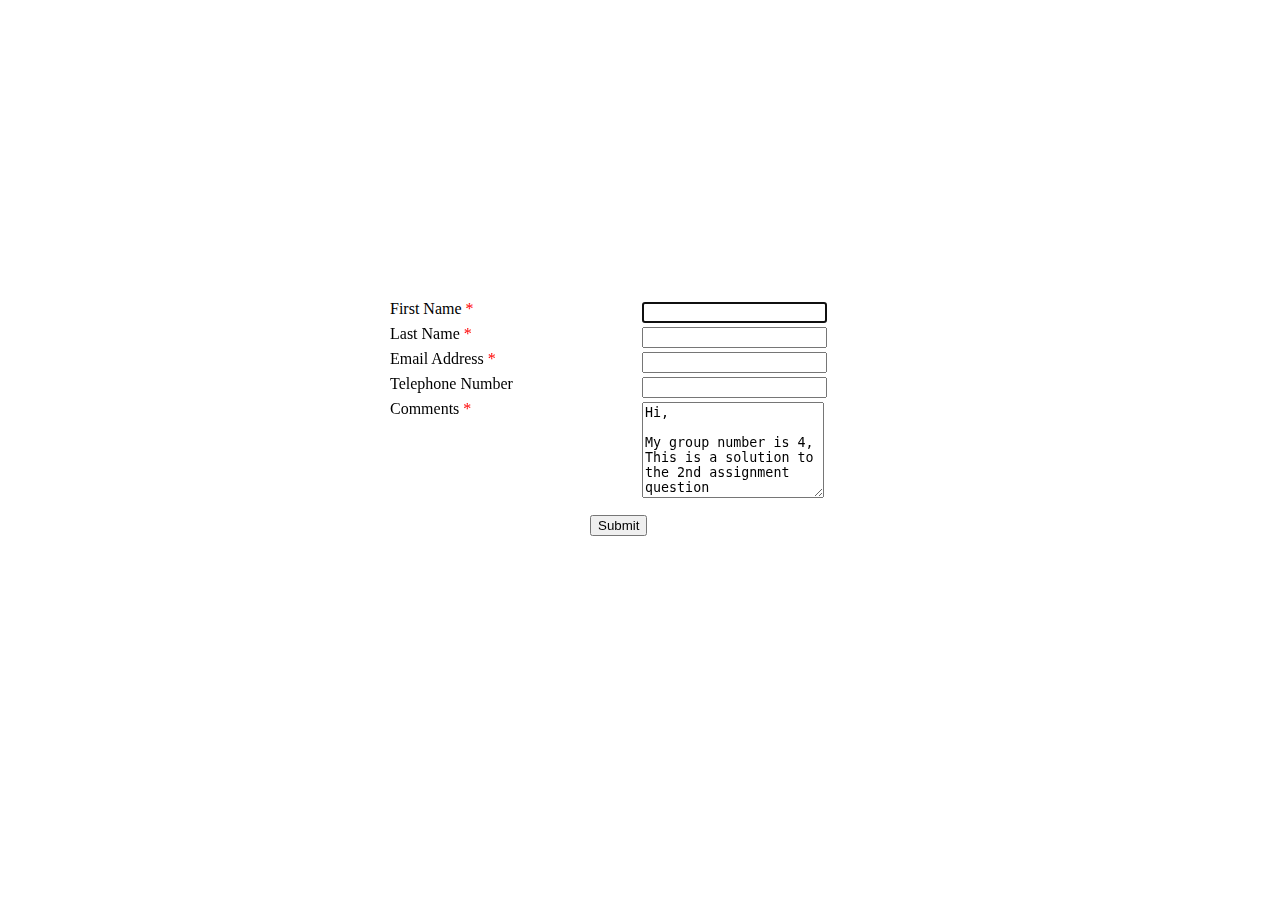
<file: 2/index.html>
<!DOCTYPE html>
<html>
	<head>
		<title>Assignment 2 - CS207</title>
		<link href="style.css" type="text/css" rel="stylesheet">
	</head>
	<body>
		<div id="container">
			<div id="formdiv">
				<form id="form1" method="POST" action="/page2.php">
					<label>First Name <font color=red>*</font></label>
					<input tpye="text" class="field" id="fname" name="fname" required autofocus><br>
					<label>Last Name <font color=red>*</font></label>
					<input tpye="text" class="field" id="lname" name="lname" required><br>
					<label>Email Address <font color=red>*</font></label>
					<input tpye="email" class="field" id="email" name="email" required><br>
					<label>Telephone Number</label>
					<input tpye="text" class="field" id="tele" name="tele" required><br>
					<label>Comments <font color=red>*</font></label>
					<textarea class="field" id="comm" name="comm" rows=6 cols=20>Hi, 
					My group number is 4, This is a solution to the 2nd assignment question</textarea><br>
					<input type="submit" id="submit" name="submit">
				</form>
			</div>
		</div>
	</body>
</html>
</file>
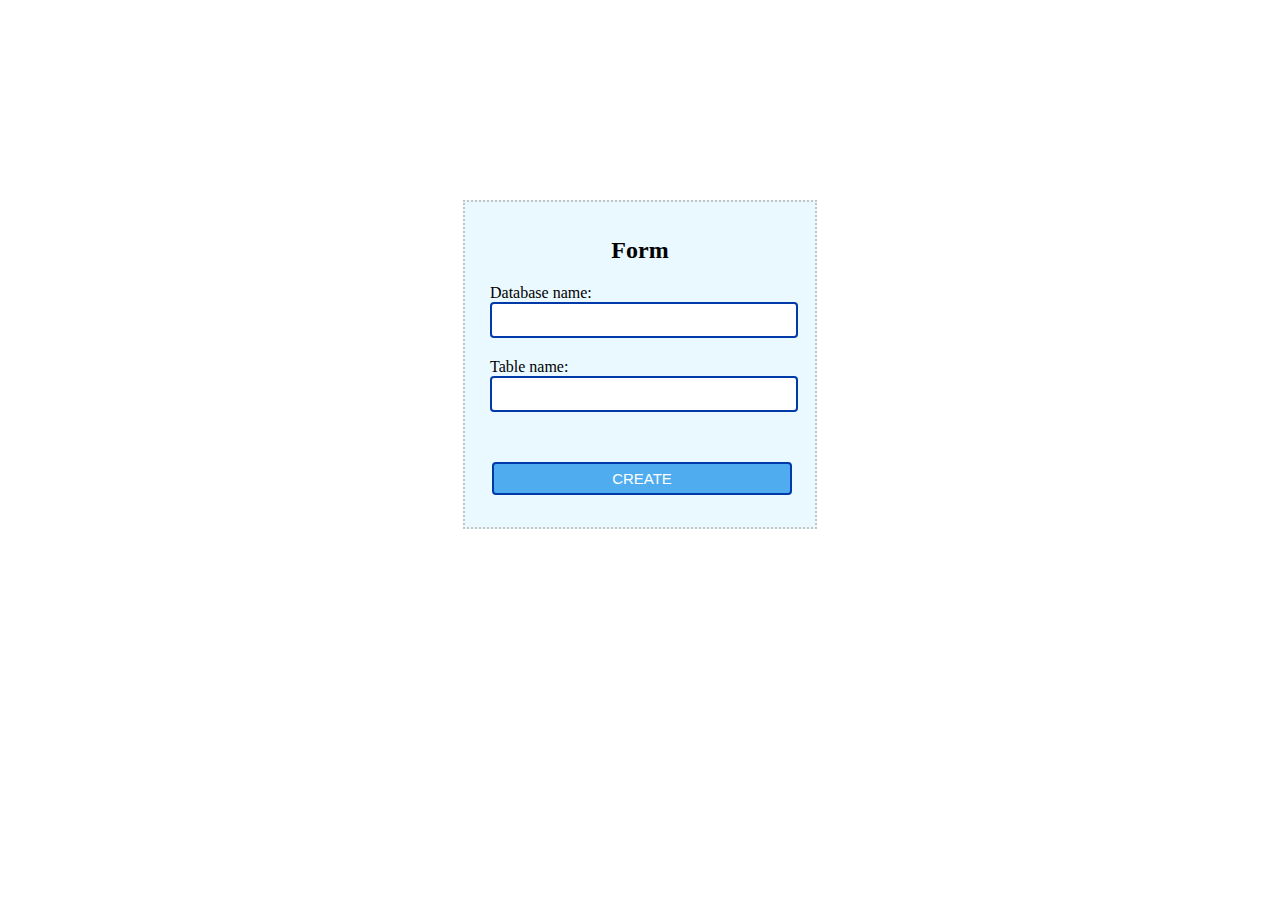
<file: 3/index.html>
<!DOCTYPE html>
<html>
    <head>
        <title>Create Document</title>
        <link rel="stylesheet" href="styles.css">
    <head>
    <body>
    		<!-- <form action="redirectPDO.php" method="post"> -->
        <form action="redirect.php" method="post">
            <h2>Form</h2>
            <div class="field">
    			<label>Database name:</label>
                <br>
    			<input type="text" name="database" required>
            </div>
            <div>
    			<label>Table name:</label>
                <br>
    			<input type="text" name="table" required>
            </div>
			<button class="create" name="button" type="submit">CREATE</button>
		</form>
    </body>
</html>
</file>
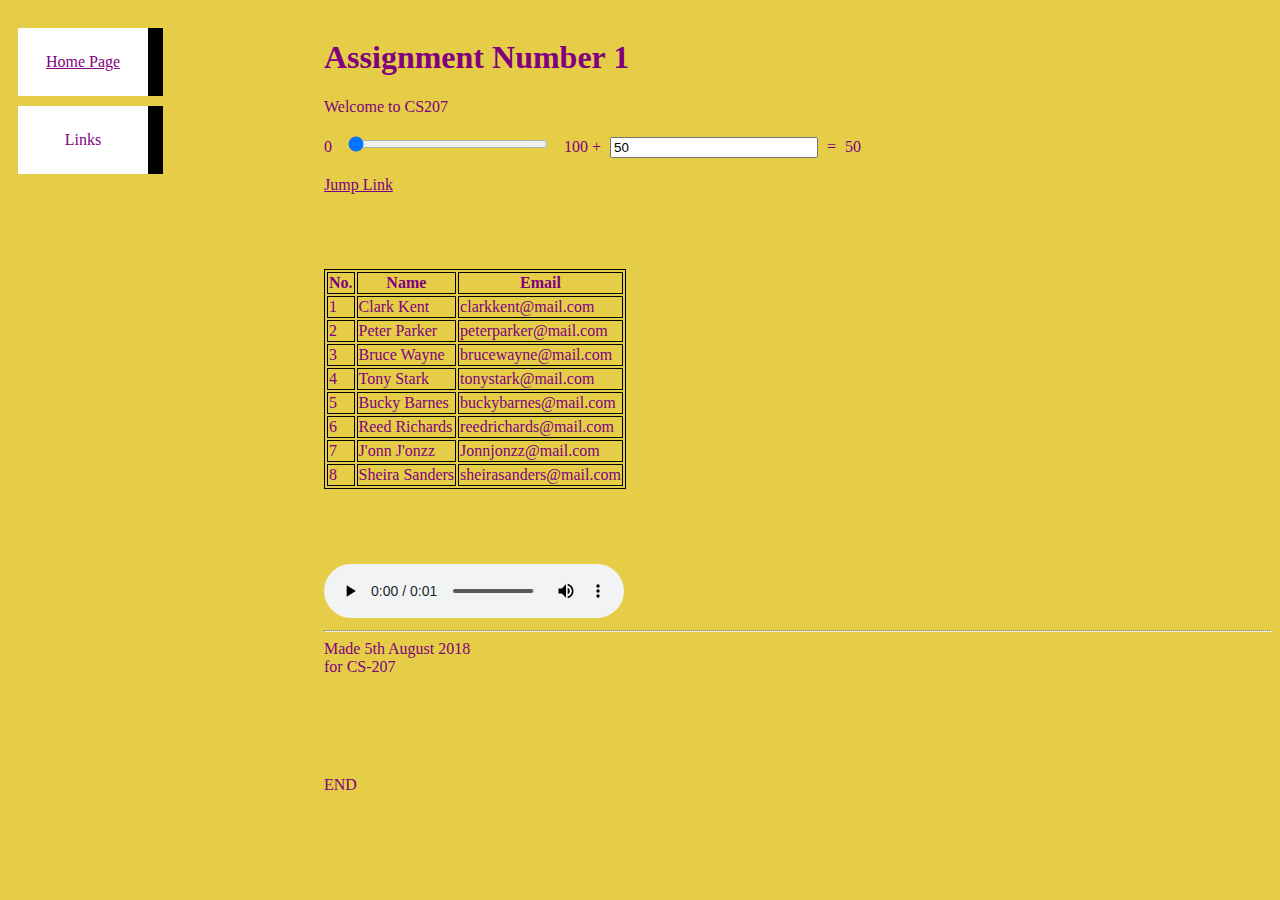
<file: 1/a1.html>
<!DOCTYPE html>
<html>
	<head>
		<title>CS207 Assignment 1</title>
		<link rel="stylesheet" href="stylea1.css" type="text/css">
	</head>

	<body link="purple">
		<div id="sidebar">
			<div class="rect">
				<a href="#">Home Page</a>
			</div>
			<div id="container2">
				<div class="rect" id="link">
					Links
				</div>
				<ul>
					<li>
						<div class="rect" id="google">
							<a href="http://google.com">Google</a>
						</div>
					</li>
					<li>
						<div class="rect" id="iit">
							<a href="iitmandi.ac.in">IIT Mandi</a>
						</div>
					</li>
				</ul>
			</div> 
		</div>

		<div id="mainpage">
			<h1><b>Assignment Number 1</b></h1>
			Welcome to CS207
			<br><br>
			<div id="container1">
				0
				<div id="rangediv">
					<input type="range" oninput="sum()" min=0 max=100 value="0" id="ranger">
				</div>
				100 + 
				<div id="number">
					<input type="number" oninput="sum()" value="50" id="texter">
				</div>
				=
				<div id="answer">50</div>
			</div>
			<br>
			<a href="#end">Jump Link</a>

			<table>
				<tr>
					<th>No.</th>
					<th>Name</th>
					<th>Email</th>
				</tr>
				<tr>
					<td>1</td>
					<td>Clark Kent</td>
					<td>clarkkent@mail.com</td>
				</tr>
				<tr>
					<td>2</td>
					<td>Peter Parker</td>
					<td>peterparker@mail.com</td>
				</tr>
				<tr>
					<td>3</td>
					<td>Bruce Wayne</td>
					<td>brucewayne@mail.com</td>
				</tr>
				<tr>
					<td>4</td>
					<td>Tony Stark</td>
					<td>tonystark@mail.com</td>
				</tr>
				<tr>
					<td>5</td>
					<td>Bucky Barnes</td>
					<td>buckybarnes@mail.com</td>
				</tr>
				<tr>
					<td>6</td>
					<td>Reed Richards</td>
					<td>reedrichards@mail.com</td>
				</tr>
				<tr>
					<td>7</td>
					<td>J'onn J'onzz</td>
					<td>Jonnjonzz@mail.com</td>
				</tr>
				<tr>
					<td>8</td>
					<td>Sheira Sanders</td>
					<td>sheirasanders@mail.com</td>
				</tr>
			</table>
			<audio controls>
				<source src="horse.ogg" type="audio/ogg">
			</audio>
			<hr id="dottedline">
			Made 5th August 2018 <br>
			for CS-207
			<div id="end">
				END
			</div>
		</div>
		<script>
			function sum() {
				var num1 = document.getElementById("ranger").value;
				var num2 = document.getElementById("texter").value;
				var ans = parseInt(num1) + parseInt(num2);
				document.getElementById("answer").innerHTML = ans;
			};
		</script>
	</body>
</html>
</file>
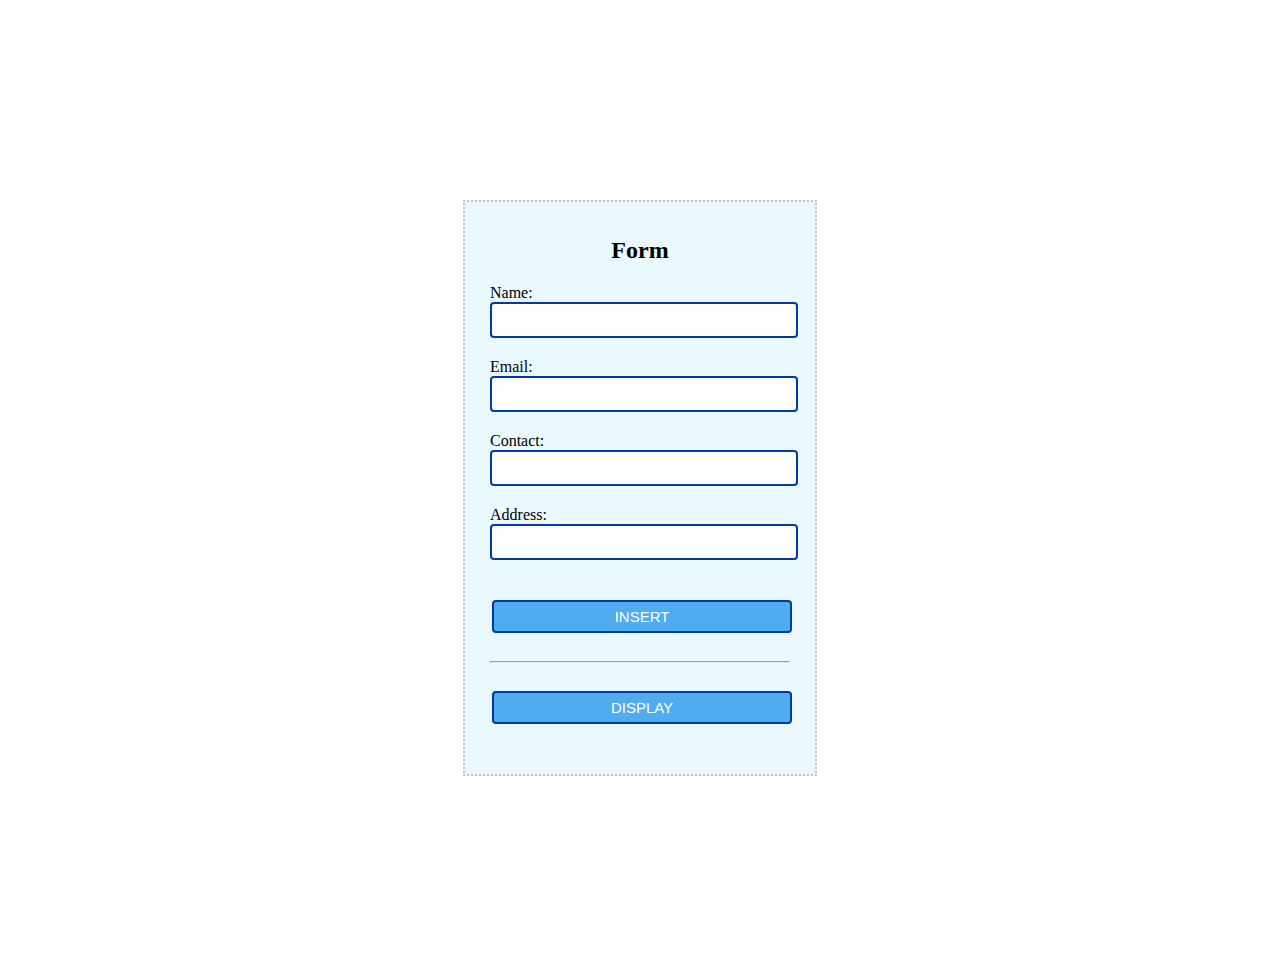
<file: 3/dataForm.html>
<!DOCTYPE html>
<html>
    <head>
        <title>Insert Data</title>
        <link rel="stylesheet" href="styles2.css">
    <head>
    <body>
        <div class="cont">
            <form action="insertRedirect.php" method="post">
                <h2>Form</h2>
                <div class="field">
        			<label>Name:</label>
                    <br>
        			<input type="text" name="name" required>
                </div>
                <div>
        			<label>Email:</label>
                    <br>
        			<input type="email" name="email" required>
                </div>
                <div class="field">
        			<label>Contact:</label>
                    <br>
        			<input type="text" name="contact" required>
                </div>
                <div class="field">
        			<label>Address:</label>
                    <br>
        			<input type="text" name="address" required>
                </div>
    			<button class="create" name="insert" type="submit">INSERT</button>
                <hr />
    		</form>
            <form action="displayForm.php" method="post">
                <button class="create" name="display" type="submit">DISPLAY</button>
            </form>
        </div>
    </body>
</html>
</file>
<file: 2/style.css>
#container {
	margin-left: 50%;
	margin-right: 50%;
}

#formdiv {
	margin: 300px -250px;
}

label {
	display: inline-block;
	float: left;
	width: 250px;
}

.field {
	display: inline-block;
	float: left;
	margin: 2px;
}

#submit {
	margin: 15px 40%;
}
</file>
<file: 3/styles.css>
form {
    margin: 200px auto;
    width: 300px;
    padding: 30px 25px;
    background: #eaf8ff;
    border: 2px dotted #c4c4c4;
}

h2 {
    text-align: center;
    margin: 5px auto;
}

.field {
    margin: 20px auto;
}

input {
    min-height: 30px;
    width: 100%;
    border-radius: 4px;
    border: 2px solid #003aa8;
}

.create {
    background-color: #4facef;
    border: 2px solid #003aa8;
    width: 100%;
    padding: 6px;
    color: white;
    text-align: center;
    text-decoration: none;
    display: inline-block;
    font-size: 15px;
    margin: 50px 2px 2px;
    border-radius: 4px;
}
</file>
<file: 1/stylea1.css>
body {
	color: purple;
	background-color: #e5cd47;
	padding-top: 10px;
}

#sidebar {
	padding-left: 10px;
	width: 20%;
	float: left;
}

#mainpage {
	position: relative;
	width: 75%;
	float: right;
}

#number {
	display: inline-block;
	margin: 0px 5px;
}

input {
	width: 200px;
}

#answer {
	margin-left: 5px;
	display: inline-block;
}

#rangediv {
	display: inline-block;
	margin: 0px 10px;
}

table {
	margin: 75px 0px;
}

th {
	text-align: center;	
}

table, th, td {
    border: 1px solid black;
}

#dottedline {
	border-top: 1px dotted;
}

#end {
	margin-top: 100px;
}

.rect {
	background-color: white;
	padding: 20px 0px;
	width: 120px;
	text-align: center;
	margin-top: 10px;
	display: inline-block;
	border: 5px solid white;
	outline: 5px solid white;
	outline-offset: -5px;
	box-shadow: 15px 0px 0px black;
}

ul {
	display: none;
}

#container2:hover > .rect, #container2:hover > ul > li > .rect {
	background-color: lightblue;
}

#container2:hover > ul {
	display: block;	
}

#google:hover, #iit:hover {
	background-color: darkblue !important;
}
</file>
<file: 3/styles2.css>
.cont {
    margin: 200px auto;
    width: 300px;
    padding: 30px 25px;
    background: #eaf8ff;
    border: 2px dotted #c4c4c4;
}

h2 {
    text-align: center;
    margin: 5px auto;
}

.field {
    margin: 20px auto;
}

input {
    min-height: 30px;
    width: 100%;
    border-radius: 4px;
    border: 2px solid #003aa8;
}

.create {
    background-color: #4facef;
    border: 2px solid #003aa8;
    width: 100%;
    padding: 6px;
    color: white;
    text-align: center;
    text-decoration: none;
    display: inline-block;
    font-size: 15px;
    margin: 20px 2px;
    border-radius: 4px;
}
</file>
